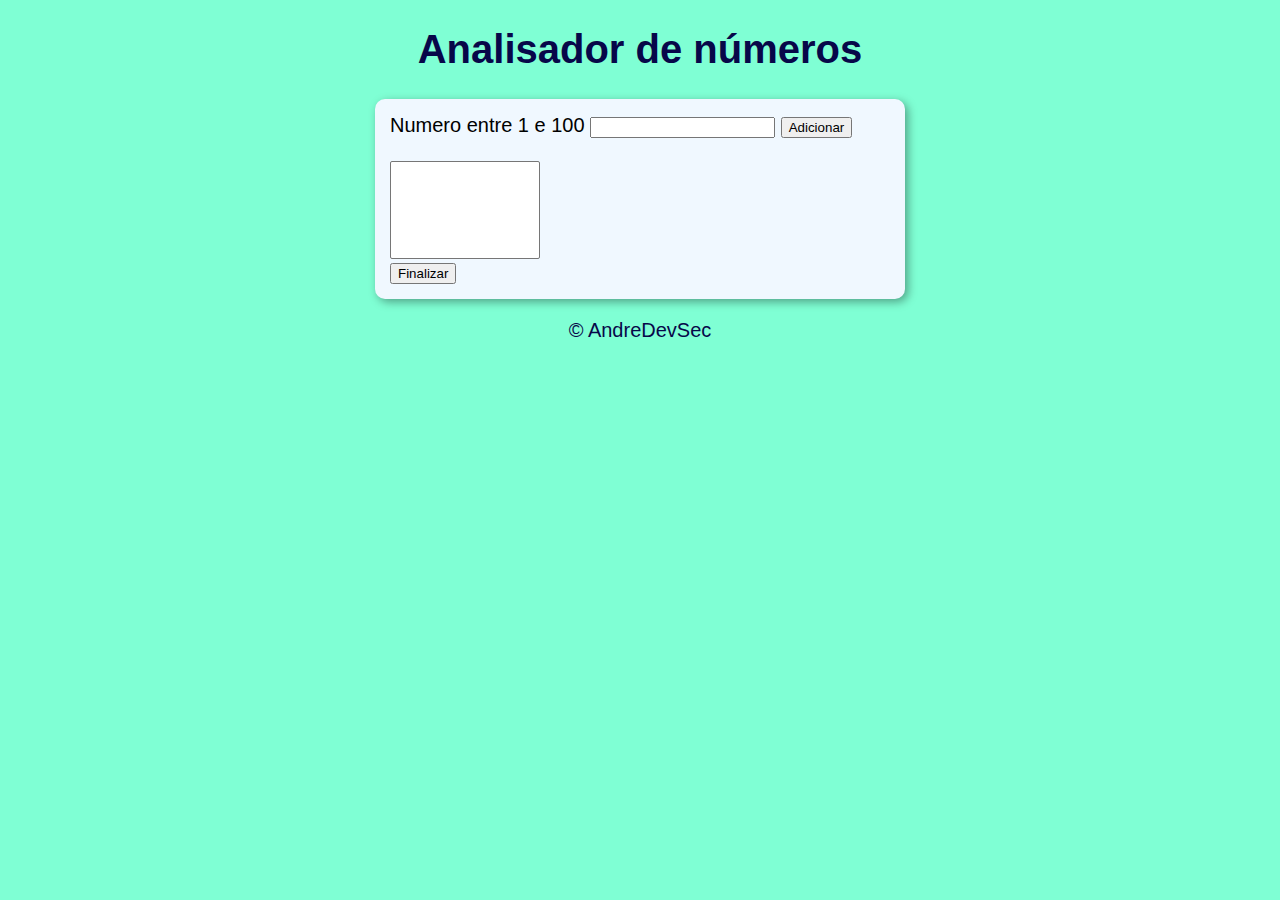
<file: analisador-numeors/index.html>
<!DOCTYPE html>
<html lang="pt-BR">
<head>
    <meta charset="UTF-8">
    <meta http-equiv="X-UA-Compatible" content="IE=edge">
    <meta name="viewport" content="width=device-width, initial-scale=1.0">
    <title>Analisador de numeros</title>
    <link rel="stylesheet" href="style.css">
</head>
<body>
    <header>
        <h1>
            Analisador de números
        </h1>
    </header>
    <section>
        <div>
            Numero entre 1 e 100
            <input type="number" name="fnum" id="fnum">
            <input type="button" value="Adicionar" onclick="adicionar()">
            <br><br><select name="flista" id="flista" size="6"></select>
            <br><input type="button" value="Finalizar" onclick="finalizar()">
        </div>
        <div id="res">
            
        </div>
    </section>
    <footer>
        <p>&copy; 
            AndreDevSec
        </p>
    </footer>
        <script src="script.js"></script>  
</body>
</html>
</file>
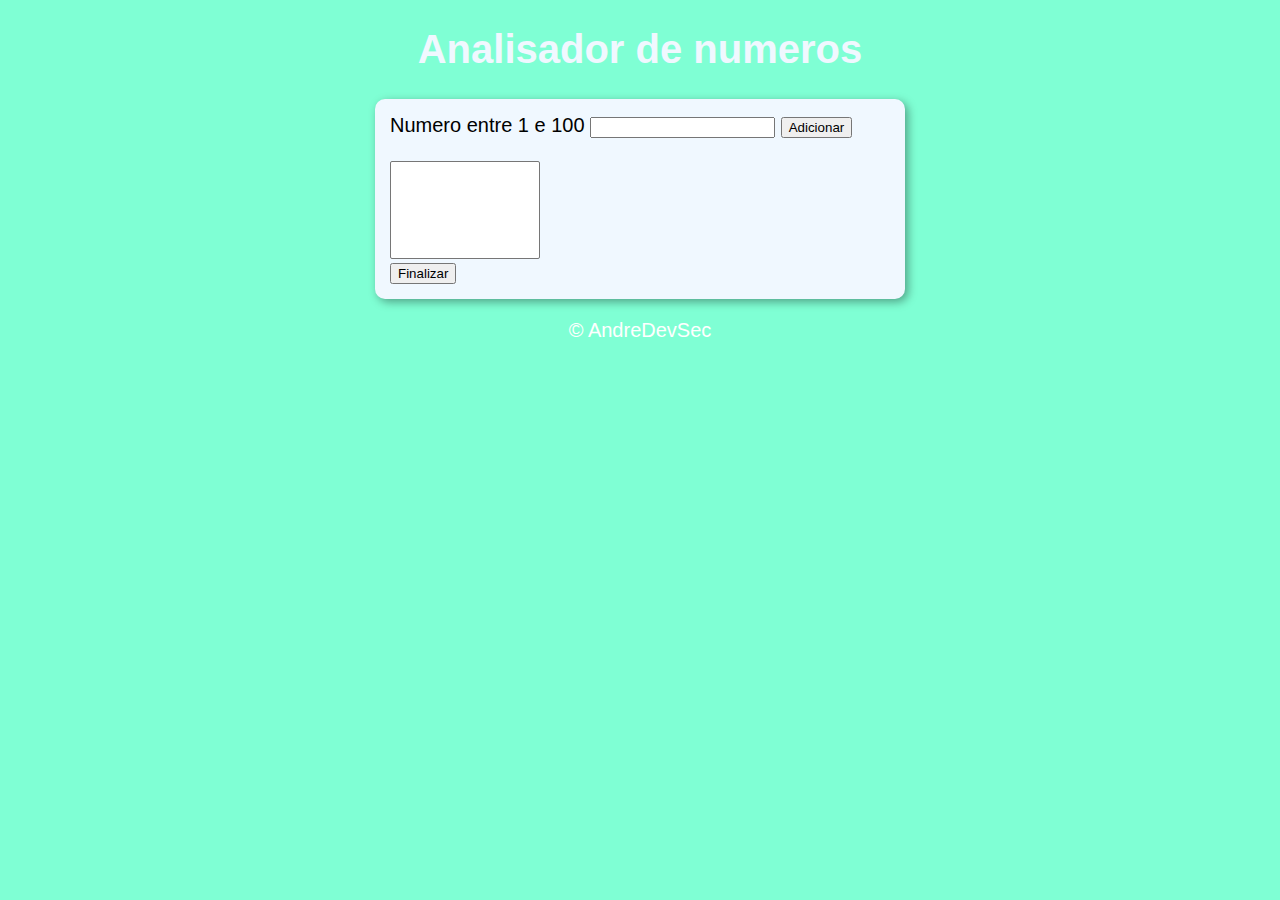
<file: contador-numero/index.html>
<!DOCTYPE html>
<html lang="pt-BR">
<head>
    <meta charset="UTF-8">
    <meta http-equiv="X-UA-Compatible" content="IE=edge">
    <meta name="viewport" content="width=device-width, initial-scale=1.0">
    <title>Analisador de numeros</title>
    <link rel="stylesheet" href="style.css">
</head>
<body>
    <header>
        <h1>
            Analisador de numeros
        </h1>
    </header>
    <section>
        <div>
            Numero entre 1 e 100
            <input type="number" name="fnum" id="fnum">
            <input type="button" value="Adicionar" onclick="adicionar()">
            <br><br><select name="flista" id="flista" size="6"></select>
            <br><input type="button" value="Finalizar" onclick="finalizar()">
        </div>
        <div id="res">
            
        </div>
    </section>
    <footer>
        <p>&copy; 
            AndreDevSec
        </p>
    </footer>
        <script src="script.js"></script>  
</body>
</html>
</file>
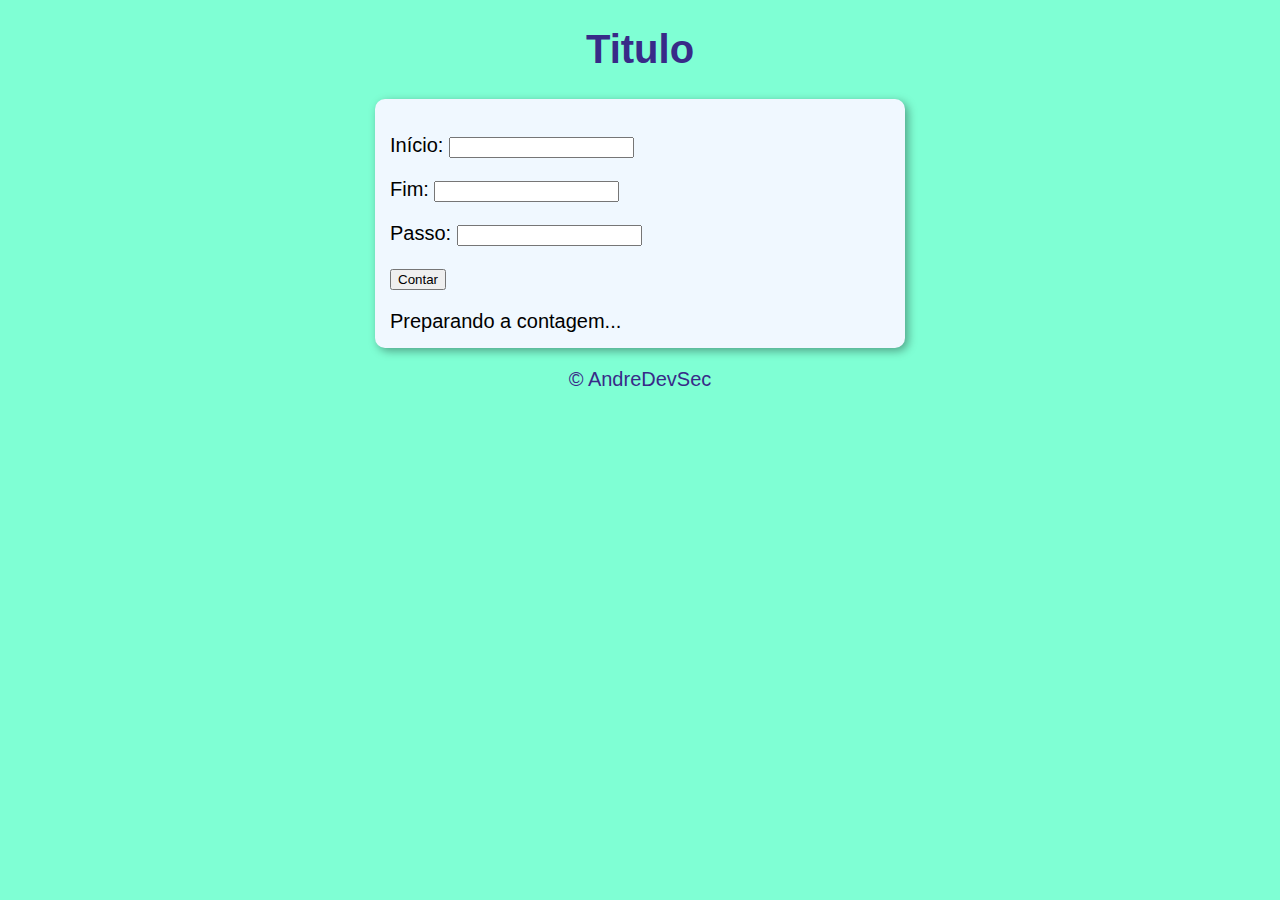
<file: contagem-tabuada/index.html>
<!DOCTYPE html>
<html lang="pt-BR">
<head>
    <meta charset="UTF-8">
    <meta http-equiv="X-UA-Compatible" content="IE=edge">
    <meta name="viewport" content="width=device-width, initial-scale=1.0">
    <title>Contagem</title>
    <link rel="stylesheet" href="style.css">
</head>
<body>
    <header>
        <h1>
            Titulo
        </h1>
    </header>
    <section>
        <div>
            <div id="dados">
                <p>Início: <input type="number" name="inicio" id="txti"></p>
                <p>Fim: <input type="number" name="fim" id="txtf"></p>
                <p>Passo: <input type="number" name="passo" id="txtp"></p>
                <p><input type="button" value="Contar" onclick="contar()"></p>
            </div>
        </div>
        <div id="res">
            Preparando a contagem...
        </div>
    </section>
    <footer>
        <p>&copy; 
            AndreDevSec
        </p>
    </footer>
        <script src="script.js"></script>  
</body>
</html>
</file>
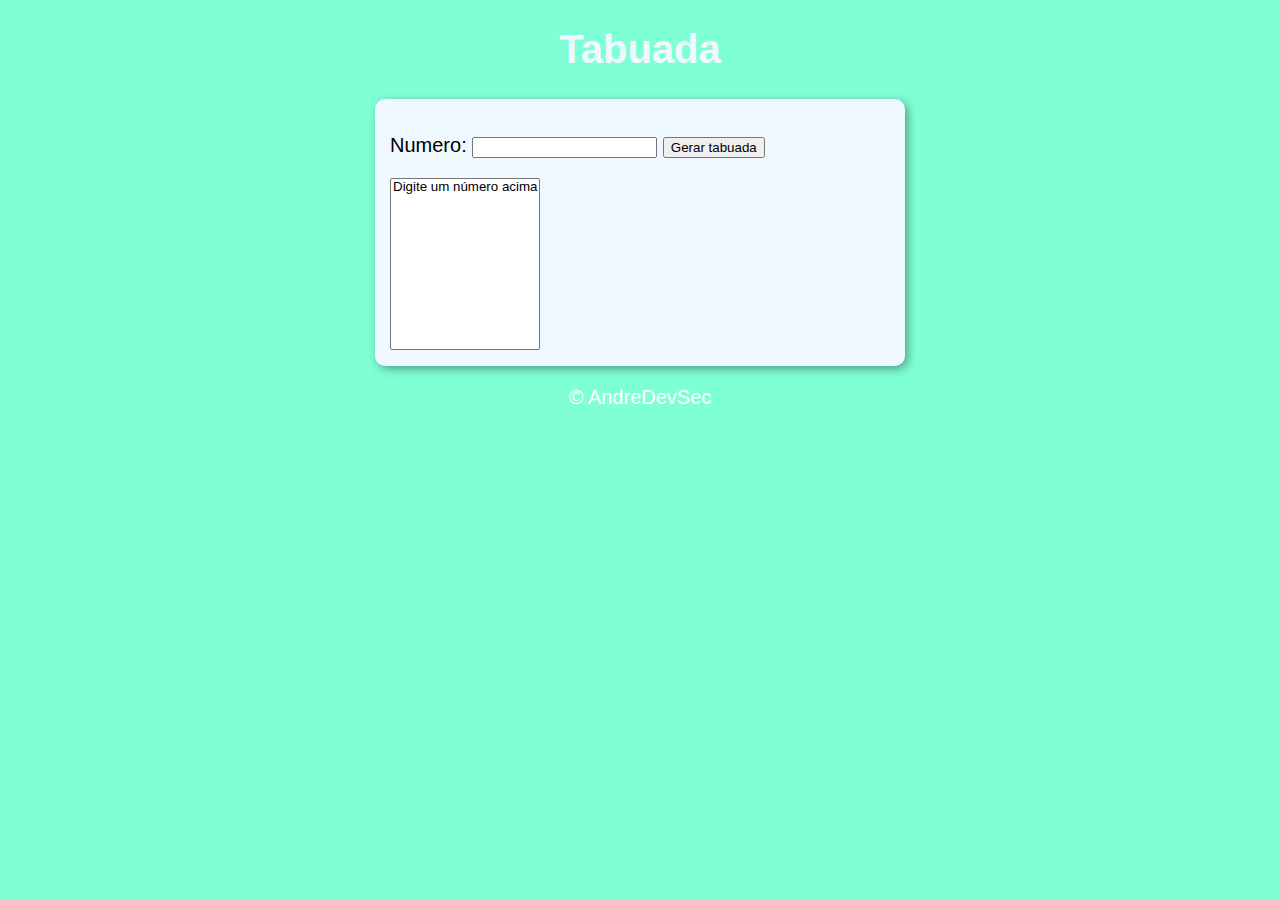
<file: tabuada/index.html>
<!DOCTYPE html>
<html lang="pt-BR">
<head>
    <meta charset="UTF-8">
    <meta http-equiv="X-UA-Compatible" content="IE=edge">
    <meta name="viewport" content="width=device-width, initial-scale=1.0">
    <title>Tabuada</title>
    <link rel="stylesheet" href="style.css">
</head>
<body>
    <header>
        <h1>
            Tabuada
        </h1>
    </header>
    <section>
        <div>
          <p>Numero: <input type="number" name="num" id="txtn">
            <input type="button" value="Gerar tabuada" onclick = "tabuada()"></p>
        </div>
        <div>
            <select name="tabuada" id="seltab" size="10">
                <option>Digite um número acima</option>
            </select>
        </div>
    </section>
    <footer>
        <p>&copy; 
            AndreDevSec
        </p>
    </footer>
        <script src="script.js"></script>  
</body>
</html>
</file>
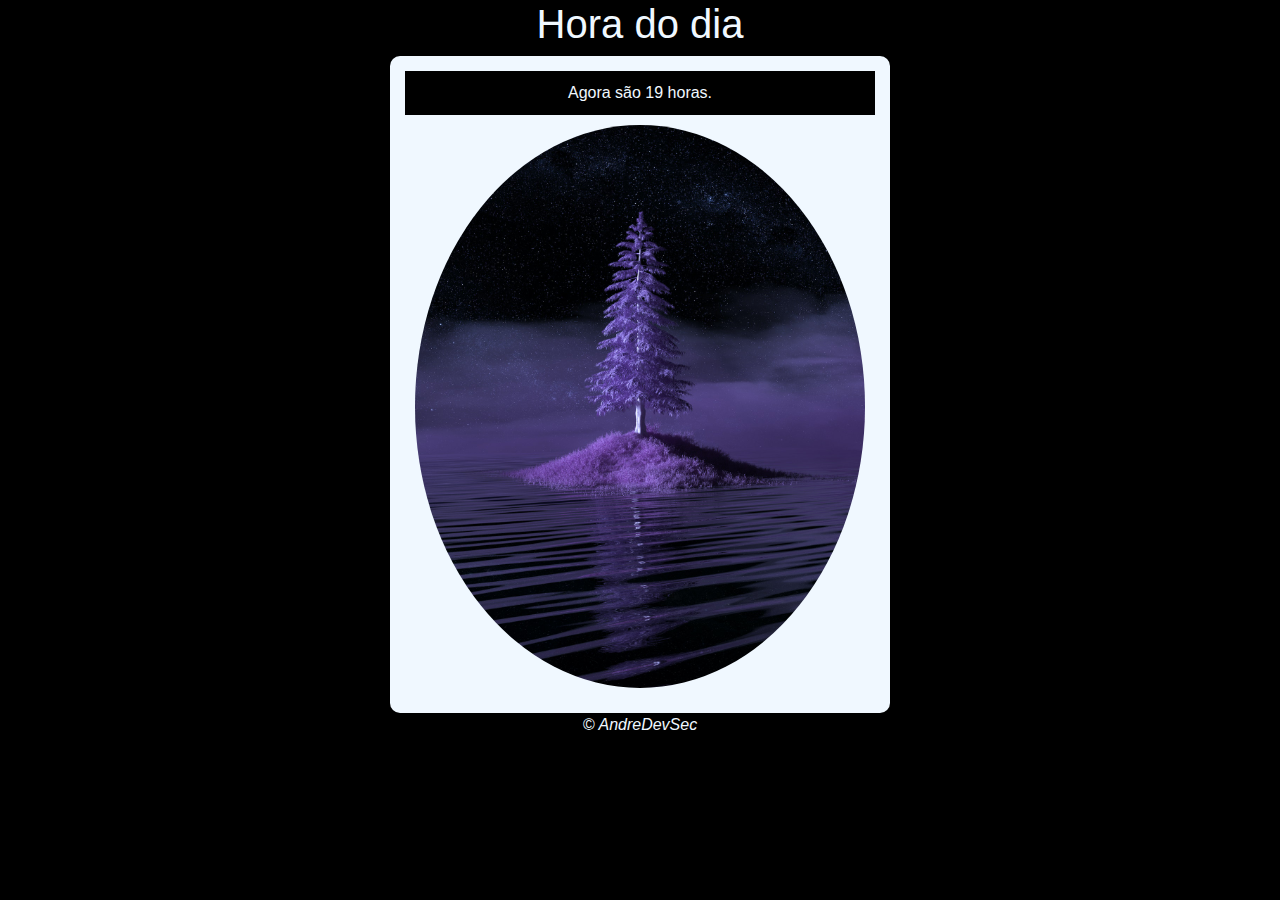
<file: muda-de-cor/modelo.html>
<!DOCTYPE html>
<html lang="pt-BR">

<head>
    <meta charset="UTF-8">
    <meta http-equiv="X-UA-Compatible" content="IE=edge">
    <meta name="viewport" content="width=device-width, initial-scale=1.0">
    <title>Modelo de exercício</title>
    <link rel="stylesheet" href="style.css">
    <link rel="stylesheet" href="https://cdn.jsdelivr.net/npm/bootstrap@4.6.2/dist/css/bootstrap.min.css">
    <script src="https://cdn.jsdelivr.net/npm/jquery@3.6.3/dist/jquery.slim.min.js"></script>
    <script src="https://cdn.jsdelivr.net/npm/popper.js@1.16.1/dist/umd/popper.min.js"></script>
    <script src="https://cdn.jsdelivr.net/npm/bootstrap@4.6.2/dist/js/bootstrap.bundle.min.js"></script>
</head>

<body onload="carregar()">
    <header>
        <h1>
            Hora do dia
        </h1>
        <section>
            <div id="msg" style="background-color: black;">
                Aqui vai aparecer a mensagem...
            </div>
            <div id="foto">
                <img class="img-fluid tamanh" id="imagem" src="manha.jpg" alt="Foto do dia">
            </div>
        </section>
        <footer>
            <p>&copy; AndreDevSec</p>
        </footer>
        <script src="script.js"></script>
</body>

</html>
</file>
<file: analisador-numeors/style.css>
body{
    background-color: aquamarine;
    font: normal 15pt Arial;
}

header{
    color: rgb(7, 7, 73);
    text-align: center;
}

section{
    background-color: aliceblue;
    border-radius: 10px;
    padding: 15px;
    width: 500px;
    margin: auto;
    box-shadow: 3px 3px 10px rgba(0, 0, 0, 0.363);
}

select#flista{
    width: 150px;
}

footer {
    color: rgb(7, 7, 73);
    text-align: center;
    font-size: italic;
}
</file>
<file: contador-numero/style.css>
body{
    background-color: aquamarine;
    font: normal 15pt Arial;
}

header{
    color: aliceblue;
    text-align: center;
}

section{
    background-color: aliceblue;
    border-radius: 10px;
    padding: 15px;
    width: 500px;
    margin: auto;
    box-shadow: 3px 3px 10px rgba(0, 0, 0, 0.363);
}

select#flista{
    width: 150px;
}

footer {
    color: white;
    text-align: center;
    font-size: italic;
}
</file>
<file: contagem-tabuada/style.css>
body{
    background-color: aquamarine;
    font: normal 15pt Arial;
}

header{
    color: rgb(56, 42, 136);
    text-align: center;
}

section{
    background-color: aliceblue;
    border-radius: 10px;
    padding: 15px;
    width: 500px;
    margin: auto;
    box-shadow: 3px 3px 10px rgba(0, 0, 0, 0.363);
}

footer {
    color:rgb(56, 42, 136);
    text-align: center;
    font-size: italic;
}
</file>
<file: tabuada/style.css>
body{
    background-color: aquamarine;
    font: normal 15pt Arial;
}

header{
    color: aliceblue;
    text-align: center;
}

section{
    background-color: aliceblue;
    border-radius: 10px;
    padding: 15px;
    width: 500px;
    margin: auto;
    box-shadow: 3px 3px 10px rgba(0, 0, 0, 0.363);
}

footer {
    color: white;
    text-align: center;
    font-size: italic;
}
</file>
<file: muda-de-cor/style.css>
body{
    background-color: rgb(36, 36, 82);
    font: normal 15px Arial;
}

header{
    color: aliceblue;
    text-align: center;
    padding-bottom: 10px;


}

section{
    background-color: aliceblue;
    border-radius: 10px;
    padding: 15px;
    width: 500px;
    margin: auto;
    box-shadow: 3px 3px 10px rgba(0, 0, 0, 363);
}

footer{
    color: aliceblue;
    text-align: center;
    font-style: italic;

}

div{
    text-align: center;
    padding: 10px;
}

#imagem {
    border-radius: 80%;
    
}
.tamanho {
    width: 500px;
    height: 500px;

}

h1{
    background-color: black;
}
footer{}
</file>
